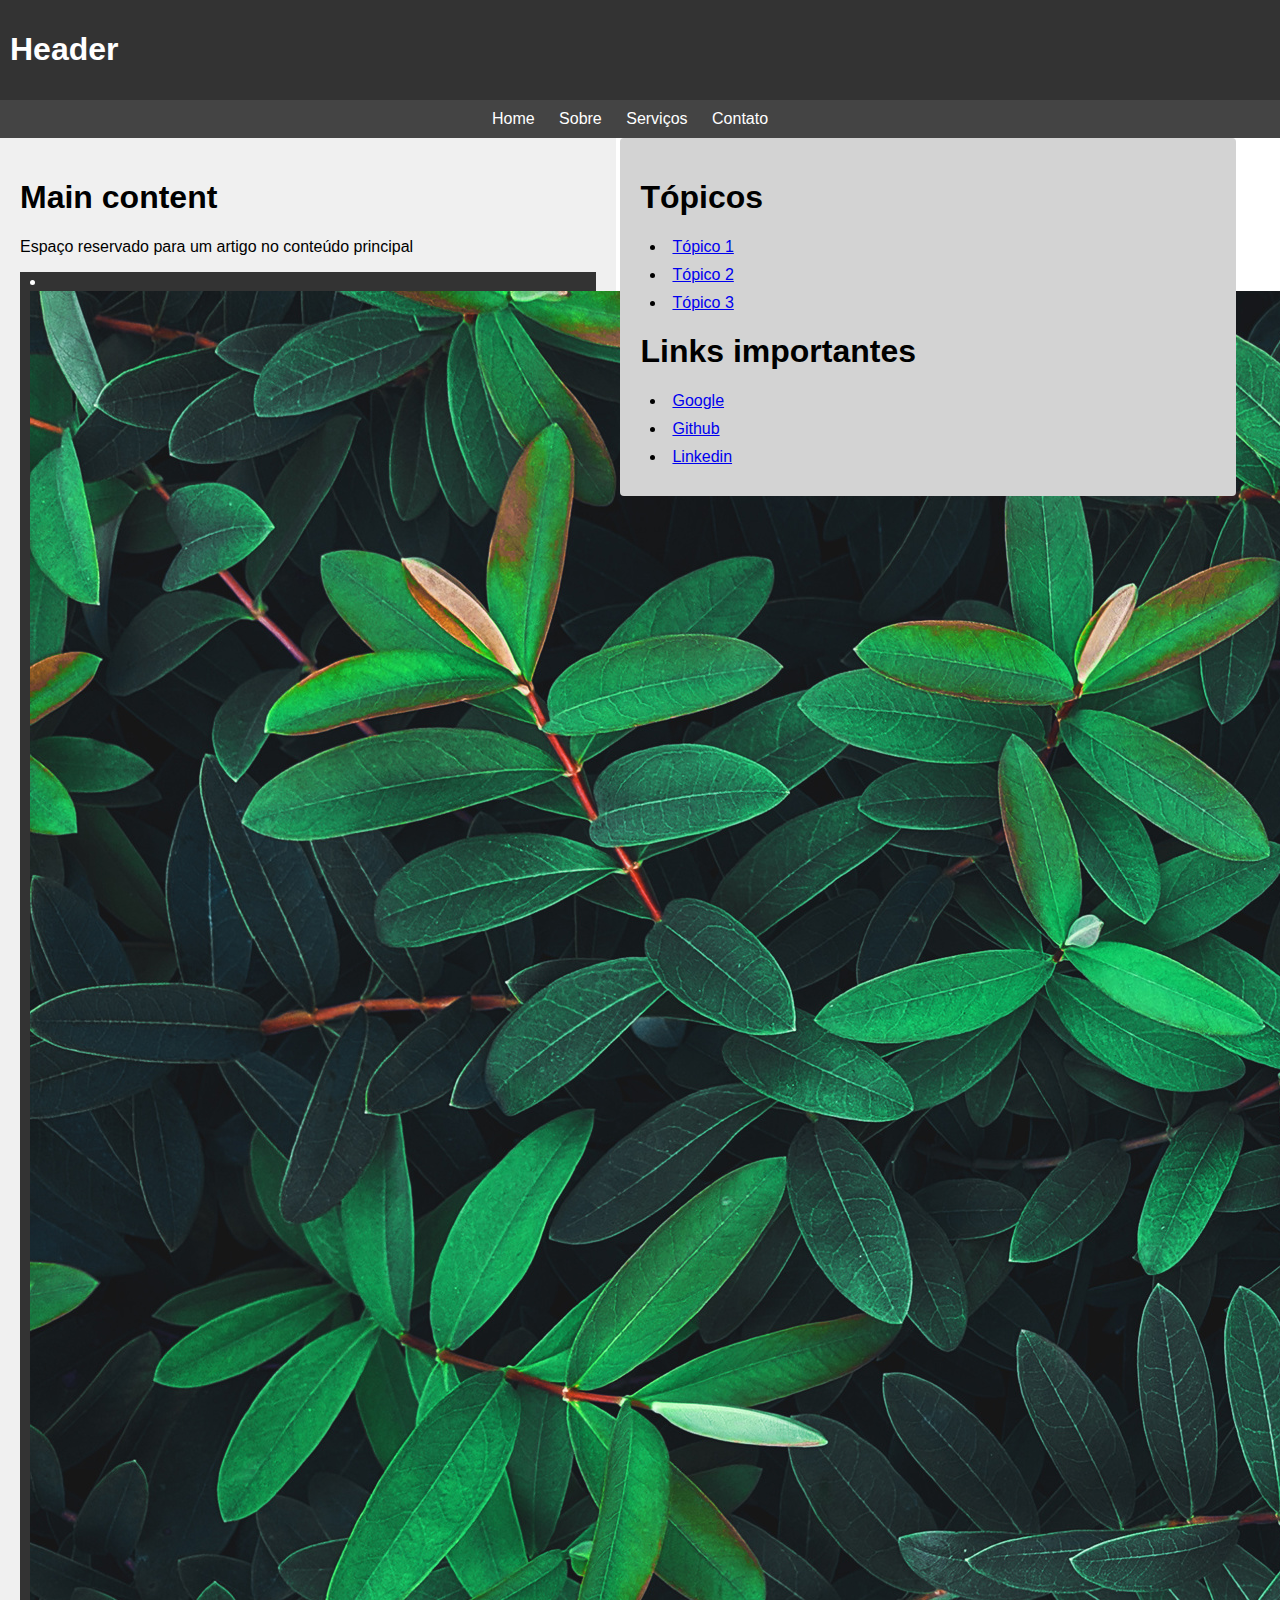
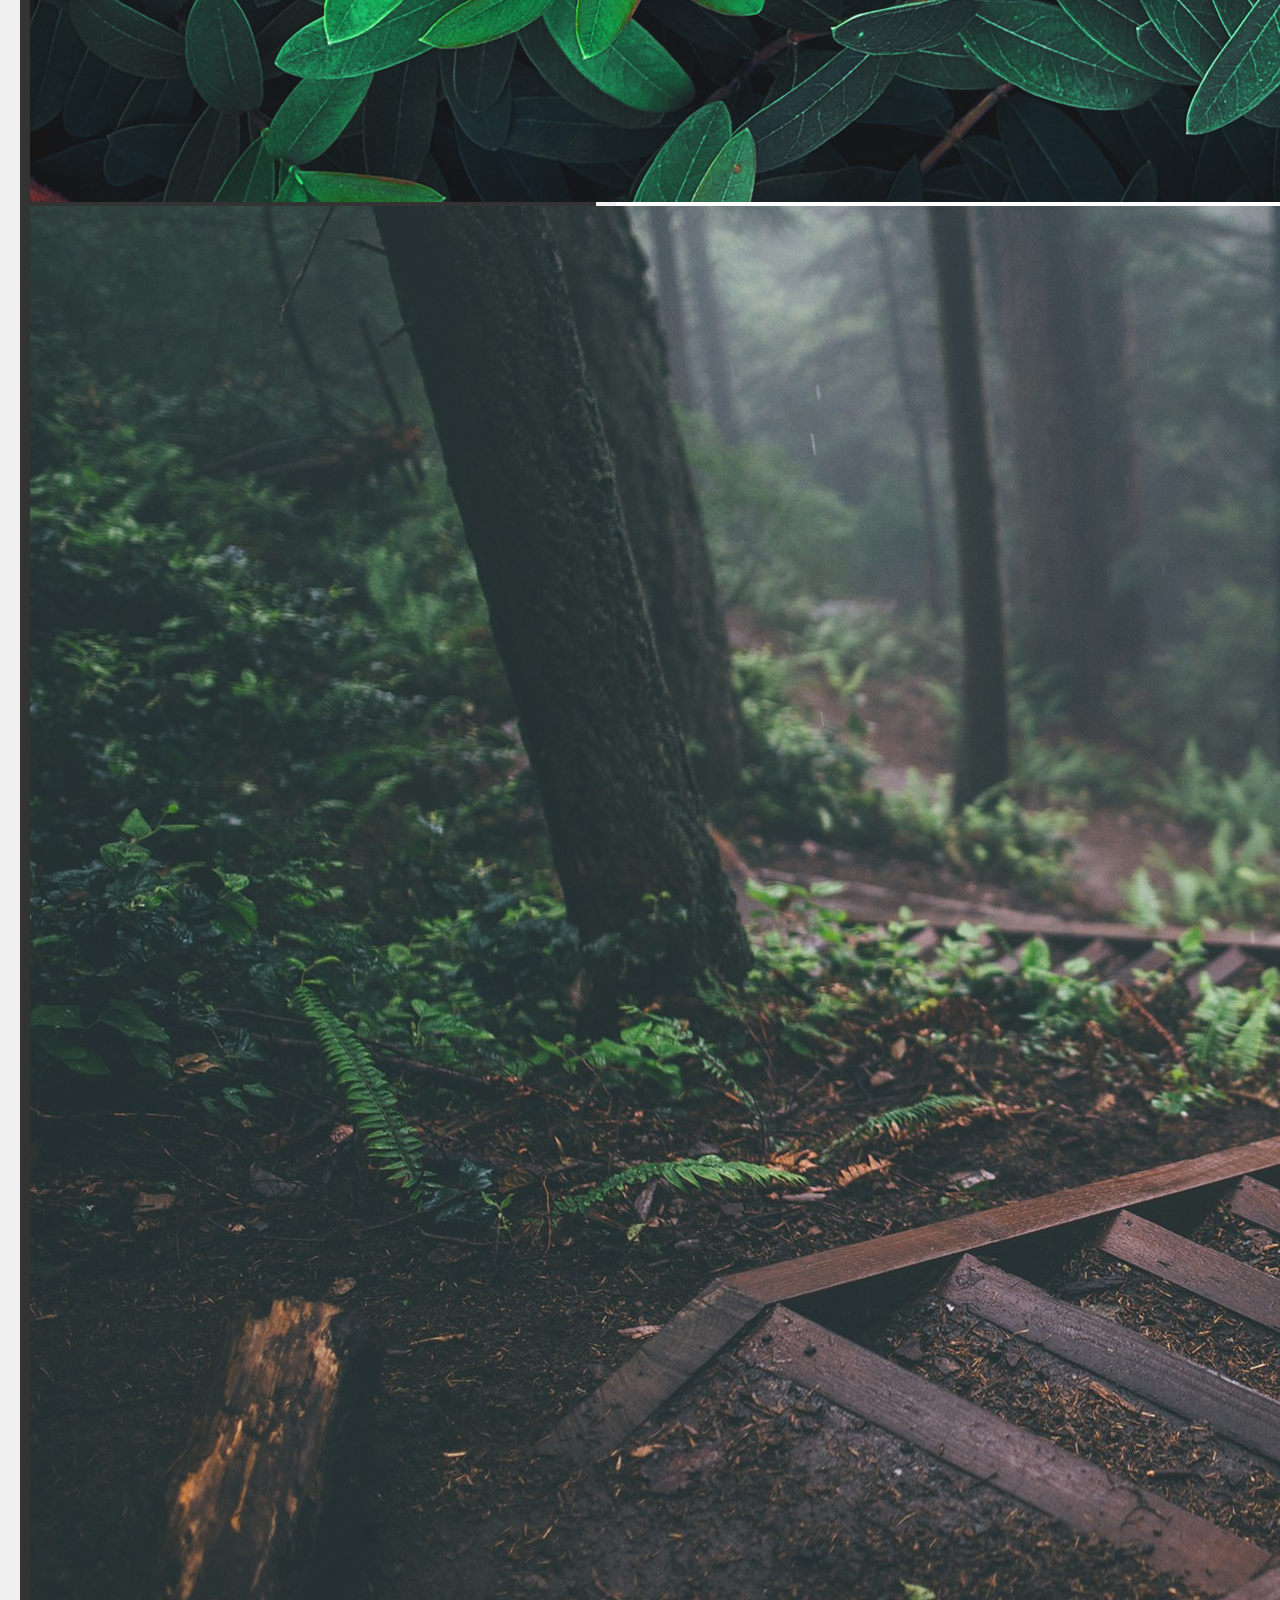
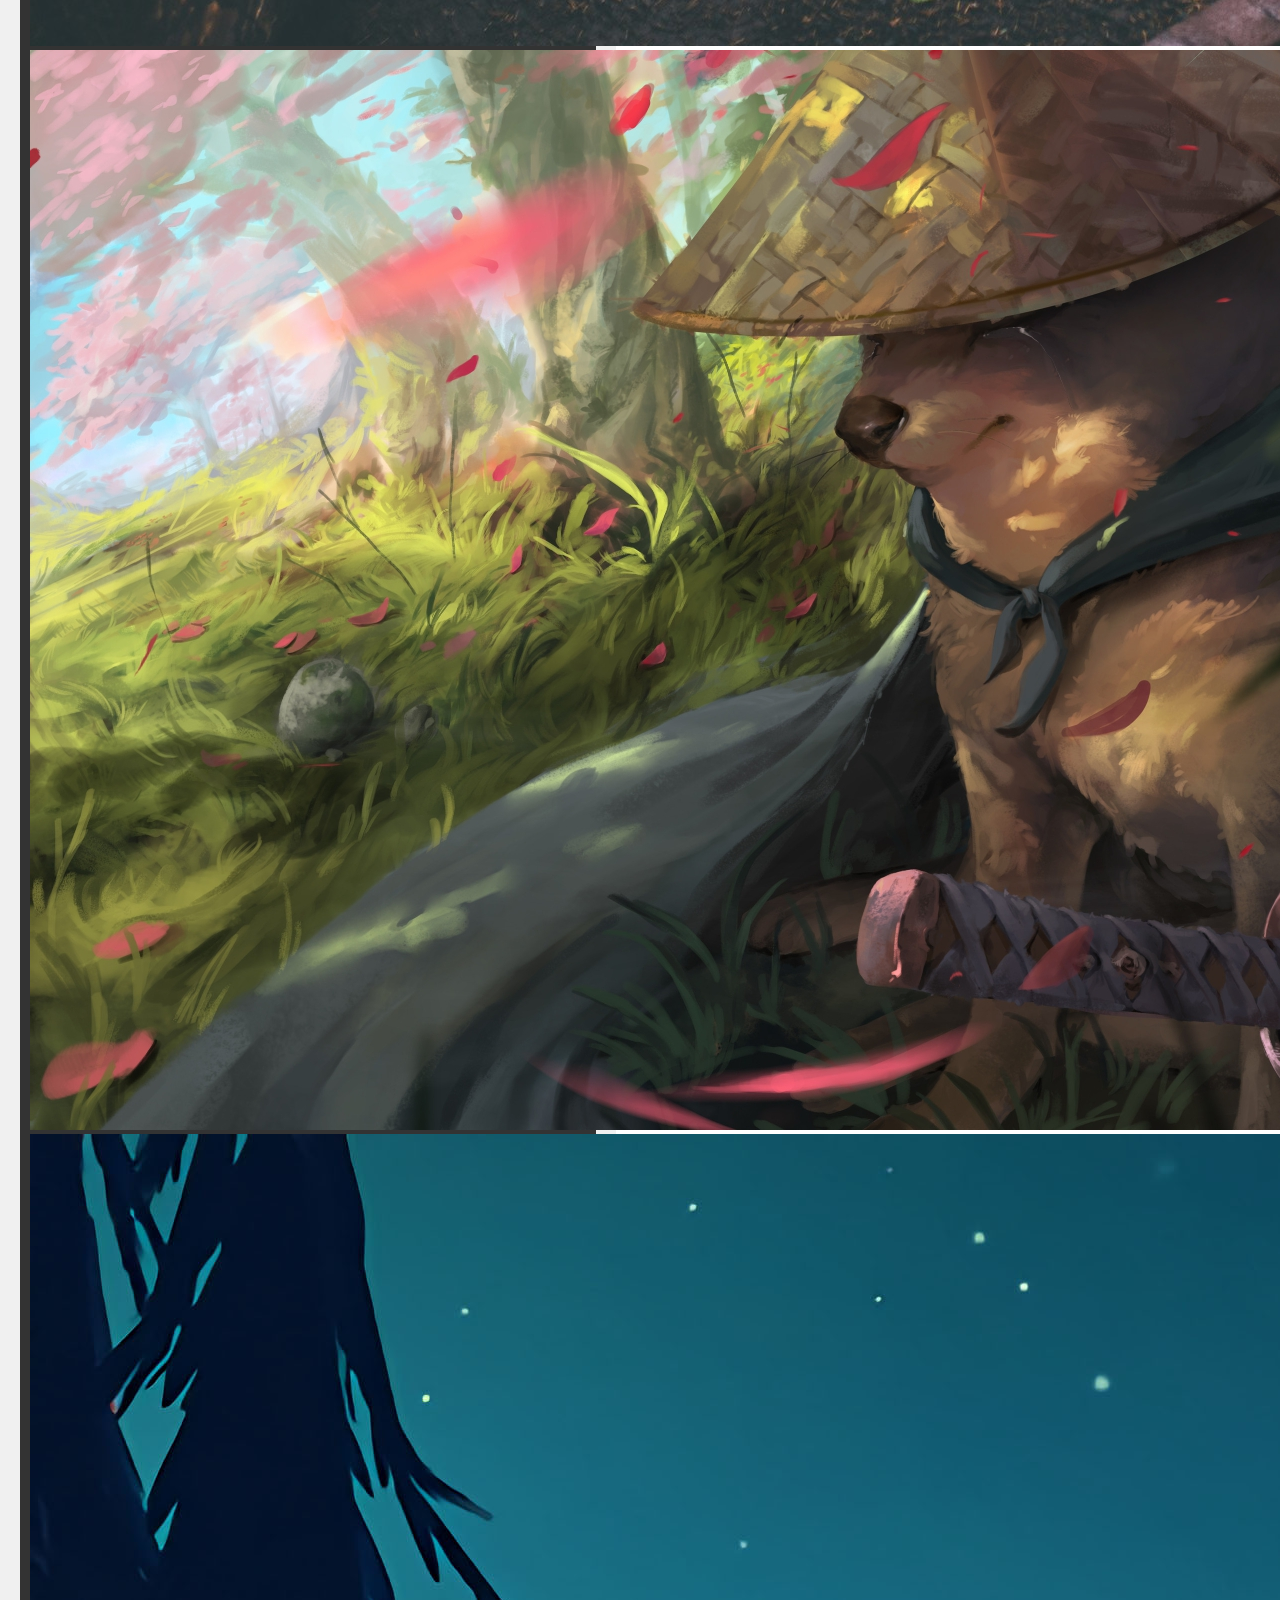
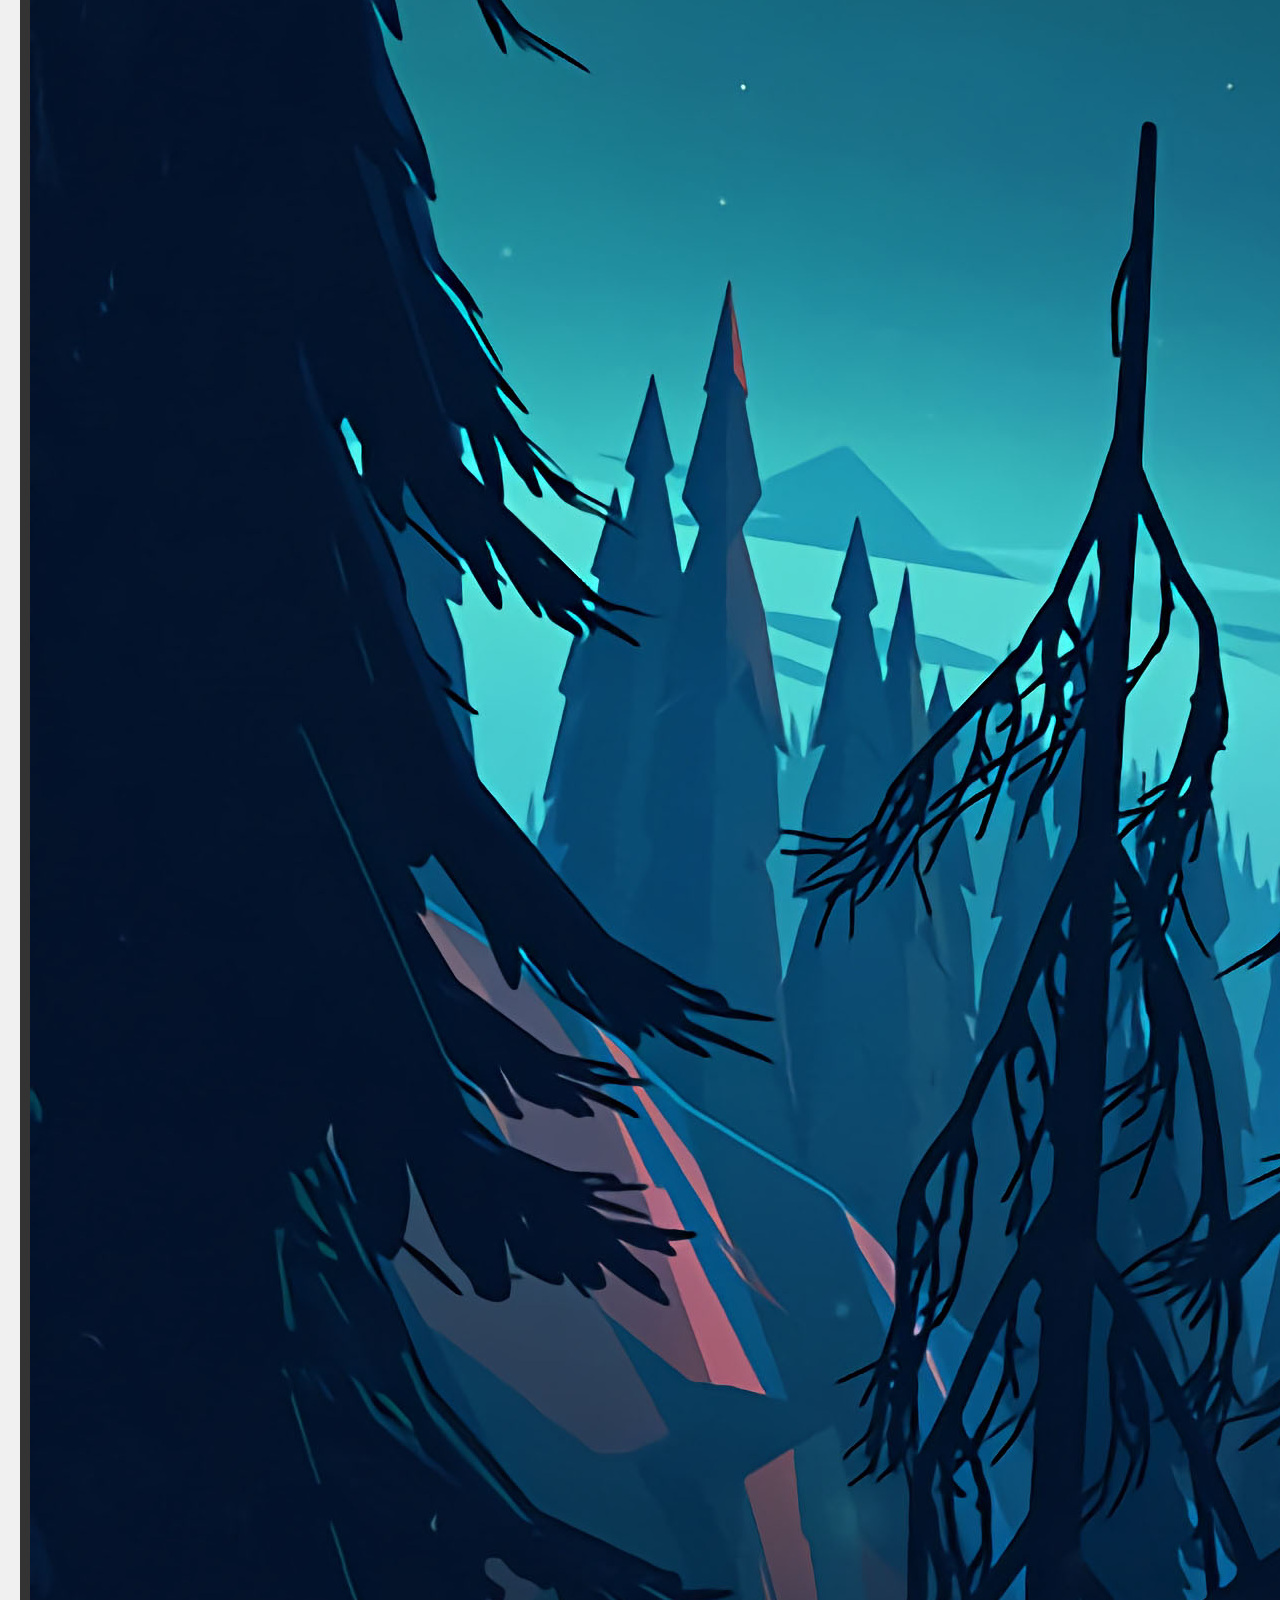
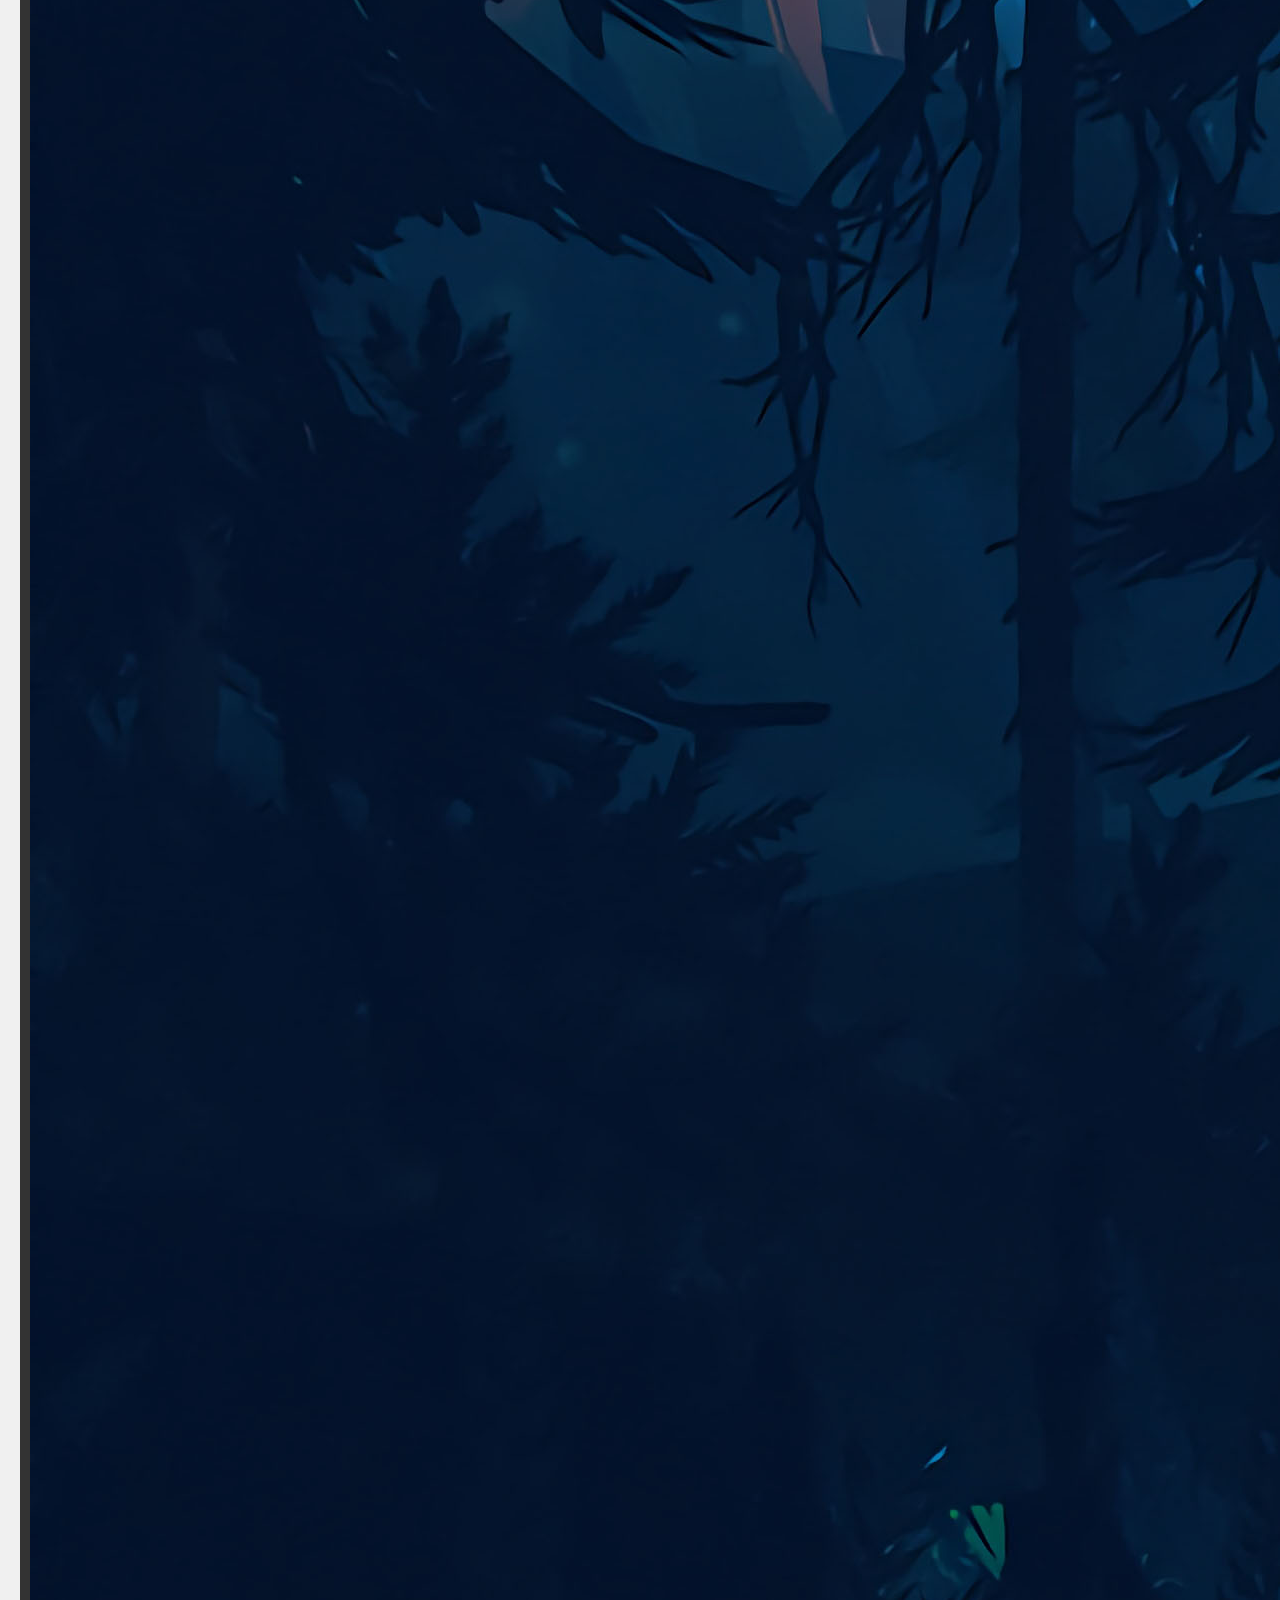
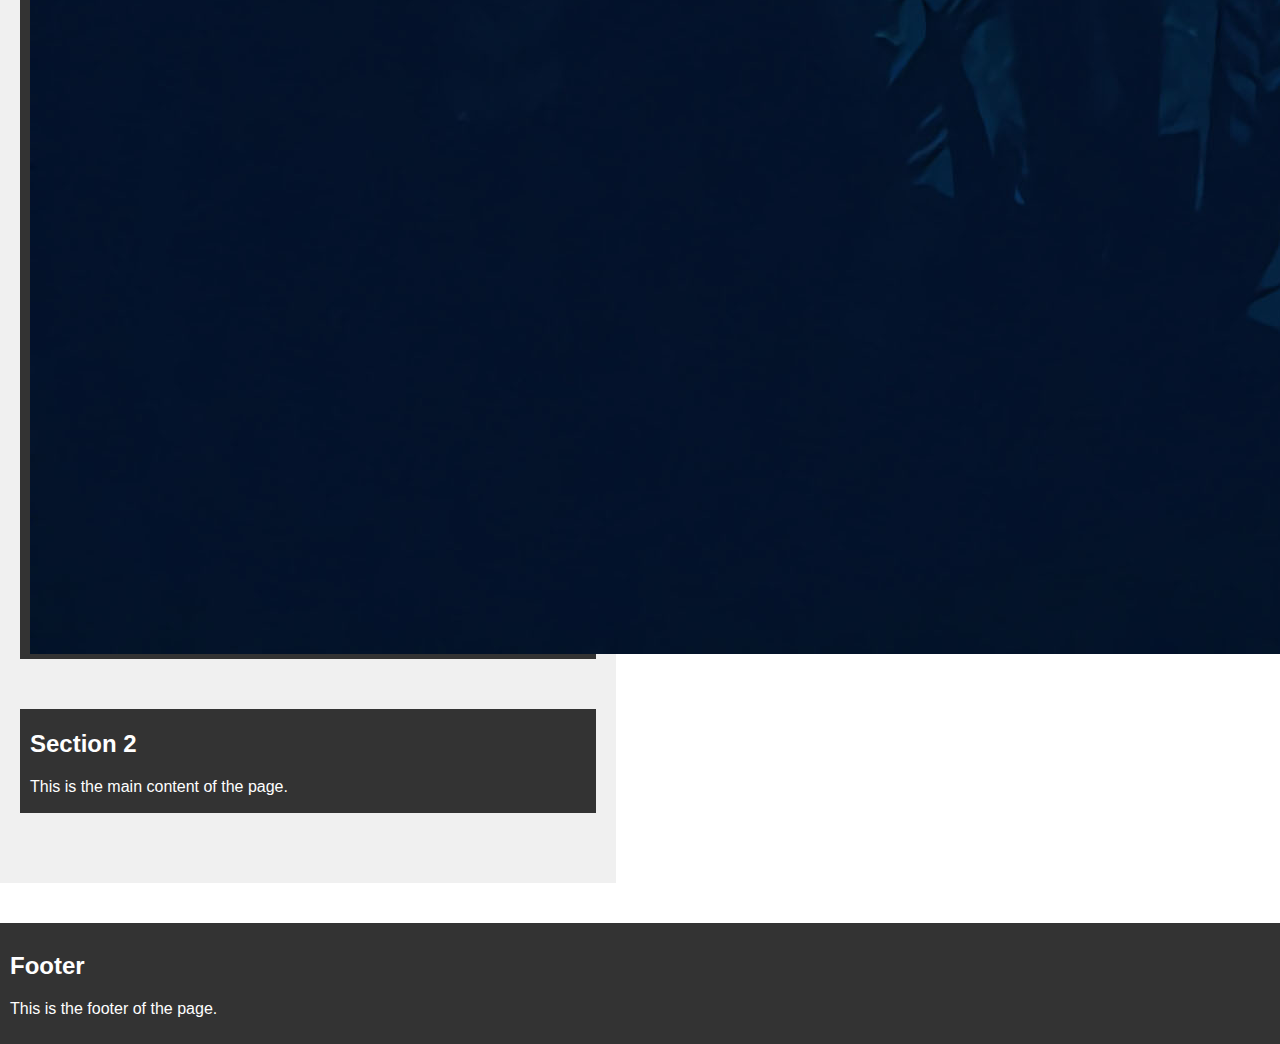
<file: Main/Home/index.html>
<html lang="pt-br">

<head>
    <meta charset="UTF-8">
    <meta name="viewport" content="width=device-width, initial-scale=1.0">
    <title>Projeto</title>
    <link rel="stylesheet" href="/Main/Home/style.css">
    <link rel="preconnect" href="https://fonts.googleapis.com">
    <link rel="preconnect" href="https://fonts.gstatic.com" crossorigin>
    <link
        href="https://fonts.googleapis.com/css2?family=Montserrat:ital,wght@0,100..900;1,100..900&family=Roboto:ital,wght@0,100;0,300;0,400;0,500;0,700;0,900;1,100;1,300;1,400;1,500;1,700;1,900&display=swap"
        rel="stylesheet">
</head>

<body>
    <header>
        <h1>Header</h1>
    </header>
    <nav>
        <ul>
            <li><a href="/Main/Home/index.html">Home</a></li>
            <li><a href="/Main/About/about.html">Sobre</a></li>
            <li><a href="/Main/Services/services.html">Serviços</a></li>
            <li><a href="/Main/Contact/contact.html">Contato</a></li>
        </ul>
    </nav>
    <main class="main">
        <h1>Main content</h1>
        <p>Espaço reservado para um artigo no conteúdo principal</p>
        <div class="sections">
            <section id="section1">
                <div id="slider" alt="" srcset="" class="slider" id="slider">
                    <li>
                        <img src="/Main/assets/imgs/2688x1511-WALLSBYJFL.jpg" alt="">
                        <img src="/Main/assets/imgs/Trees-22.jpg" alt="">
                        <img src="/Main/assets/imgs/dogo.jpg" alt="">
                        <img src="/Main/assets/imgs/Trees-23.jpg" alt="">
                    </li>
                </div>
            </section>
            <section id="section2">
                <h2>Section 2</h2>
                <p>This is the main content of the page.</p>
            </section>
        </div>
    </main>
    <aside style="background-color: lightgray; border-radius: 4px;">
        <h1>Tópicos</h1>
        <div class="links">
            <li style="margin: 10px;"><a href="https://www.youtube.com/watch?v=dQw4w9WgXcQ&ab_channel=RickAstley"
                    target="_blank">Tópico
                    1</a></li>
            <li style="margin: 10px;"><a href="https://www.youtube.com/watch?v=dQw4w9WgXcQ&ab_channel=RickAstley"
                    target="_blank">Tópico
                    2</a></li>
            <li style="margin: 10px;"><a href="https://www.youtube.com/watch?v=dQw4w9WgXcQ&ab_channel=RickAstley"
                    target="_blank">Tópico
                    3</a></li>
        </div>
        <h1>Links importantes</h1>
        <div class="links">
            <li style="margin: 10px;"><a href="https://www.google.com.br" target="_blank">Google</a></li>
            <li style="margin: 10px;"><a href="https://github.com/MarcosFDomborovski" target="_blank">Github</a></li>
            <li style="margin: 10px;"><a href="https://www.linkedin.com/in/marcos-domborovski-84aa90275/"
                    target="_blank">Linkedin</a></li>
        </div>
    </aside>
    <aside>

    </aside>
    <footer>
        <h2>Footer</h2>
        <p>This is the footer of the page.</p>
    </footer>
</body>

</html>
</file>
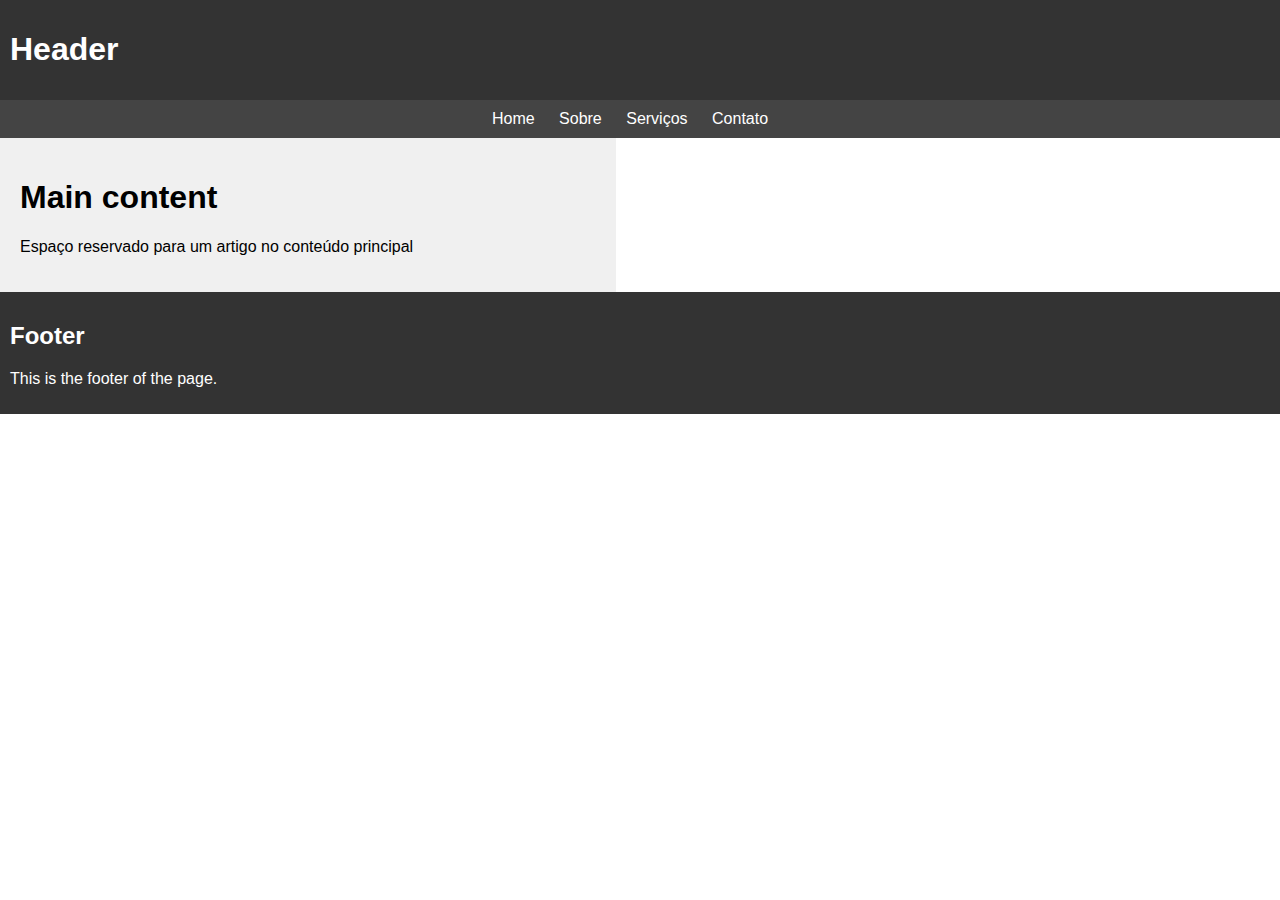
<file: Main/About/about.html>
<html lang="pt-br">

<head>
    <meta charset="UTF-8">
    <meta name="viewport" content="width=device-width, initial-scale=1.0">
    <title>CSGO.NET</title>
    <link rel="stylesheet" href="/Main/Home/style.css">
</head>

<body>
    <header>
        <h1>Header</h1>
    </header>
    <nav>
        <ul>
            <li><a href="/Main/Home/index.html">Home</a></li>
            <li><a href="/Main/About/about.html">Sobre</a></li>
            <li><a href="/Main/Services/services.html">Serviços</a></li>
            <li><a href="/Main/Contact/contact.html">Contato</a></li>
        </ul>
    </nav>
    <main class="main">
        <h1>Main content</h1>
        <p>Espaço reservado para um artigo no conteúdo principal</p>
    </main>

    <aside>

    </aside>
    <footer>
        <h2>Footer</h2>
        <p>This is the footer of the page.</p>
    </footer>
</body>

</html>
</file>
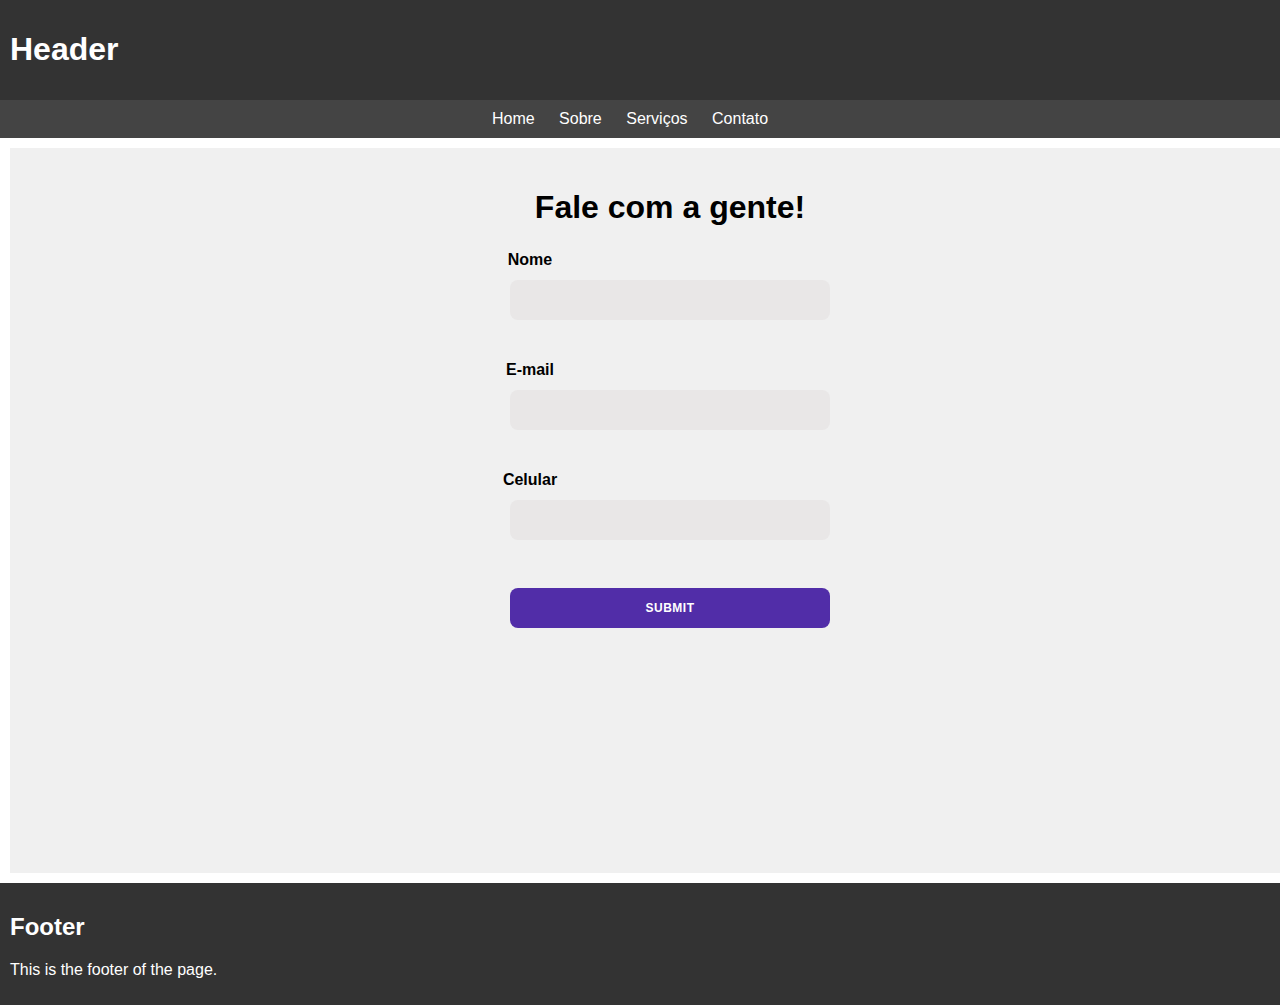
<file: Main/Contact/contact.html>
<html lang="pt-br">

<head>
    <meta charset="UTF-8">
    <meta name="viewport" content="width=device-width, initial-scale=1.0">
    <title>CSGO.NET</title>
    <link rel="stylesheet" href="/Main/Contact/contactStyles.css">
</head>

<body>
    <header>
        <h1>Header</h1>
    </header>
    <nav>
        <ul>
            <li><a href="/Main/Home/index.html">Home</a></li>
            <li><a href="/Main/About/about.html">Sobre</a></li>
            <li><a href="/Main/Services/services.html">Serviços</a></li>
            <li><a href="/Main/Contact/contact.html">Contato</a></li>
        </ul>
    </nav>
    <main class="main">
        <div class="container">
            <h1>Fale com a gente!</h1>
            <form action="">
                <div class="botoes">
                    <div>
                        <label for="name">Nome</label>
                        <input type="text" name="nome" id="name">
                    </div>
                    <div>
                        <label for="email">E-mail</label>
                        <input type="email" name="email" id="email">
                    </div>
                    <div>
                        <label for="phone">Celular</label>
                        <input type="number" name="phone" id="phone">
                    </div>
                    <input type="submit" value="Submit" id="submit">
                </div>
            </form>
        </div>
    </main>

    <footer>
        <h2>Footer</h2>
        <p>This is the footer of the page.</p>
    </footer>
</body>

</html>
</file>
<file: Main/Home/style.css>
nav {
    background-color: #444;
    color: #fff;
    padding: 10px;
    text-align: center;
}

nav ul {
    list-style-type: none;
    margin: 0;
    padding: 0;
}

nav ul li {
    display: inline;
    margin-right: 20px;
}

nav ul li a {
    color: #fff;
    text-decoration: none;
}

body {
    font-family: Arial, sans-serif;
    margin: 0;
    padding: 0;
}

header,
footer {
    background-color: #333;
    color: #fff;
    padding: 10px;
}


main,
aside {
    display: inline-block;
    vertical-align: top;
    width: 45%;
    padding: 20px;
}

main {
    background-color: #f0f0f0;
}

@media only screen and (max-width: 600px) {

    main,
    aside {
        display: block;
        width: 100%;
    }
}

#section1,
#section2 {
    background-color: #333;
    padding: 1px 10px;
    margin-bottom: 50px;
    margin-top: 10px;
    color: white;
}

.slides {
    height: 450px;
    margin: 10px;
    display: flex;
}

#img_scroll {
    background-image: url(/Main/assets/imgs/steamguy.jpg);
    background-position: center;
    background-repeat: no-repeat;
    background-size: cover;
    transition: 300ms;
    cursor: pointer;
}

#img_scroll:hover {
    background-image: url(/Main/assets/imgs/hehe.jpg);
    
}
</file>
<file: Main/Contact/contactStyles.css>
* {
    font-family: "Montserrat", sans-serif;
}

nav {
    background-color: #444;
    color: #fff;
    padding: 10px;
    text-align: center;
}

nav ul {
    list-style-type: none;
    margin: 0;
    padding: 0;
}

nav ul :hover {
    color: lightblue;

}

nav ul li {
    display: inline;
    margin-right: 20px;
}

nav ul li a {
    color: #fff;
    text-decoration: none;
}

body {
    font-family: Arial, sans-serif;
    margin: 0;
    padding: 0;
}

header,
footer {
    background-color: #333;
    color: #fff;
    padding: 10px;
}

.main {
    display: inline-block;
    vertical-align: top;
    text-align: center;
    justify-content: center;
    width: 100%;
    padding: 20px;
    min-height: 685px;
    margin: 10px;
    width: 100%;
}

main {
    background-color: #f0f0f0;
}

@media only screen and (max-width: 600px) {

    main {
        display: block;
        width: 100%;
    }
}

.botoes {
    justify-content: center;
    align-items: center;
    display: flex;
    flex-direction: column;
    gap: 30px;
}

.botoes label {
    width: 100%;
    margin: 3px;
    align-items: center;
    justify-content: center;
    display: block;
    margin-left: -140px;
    font-weight: 550;
}

input {
    border: none;
    background-color: #e9e7e7;
    margin: 8px 0;
    font-size: 13px;
    border-radius: 8px;
    width: 20rem;
    height: 2.5rem;

}

#submit {
    background-color: #512da8;
    color: #fff;
    font-size: 12px;
    border: 1px solid transparent;
    border-radius: 8px;
    font-weight: 600;
    padding: 10px 45px;
    letter-spacing: 0.5px;
    text-transform: uppercase;
    margin-top: 10px;
    cursor: pointer;
}
</file>
